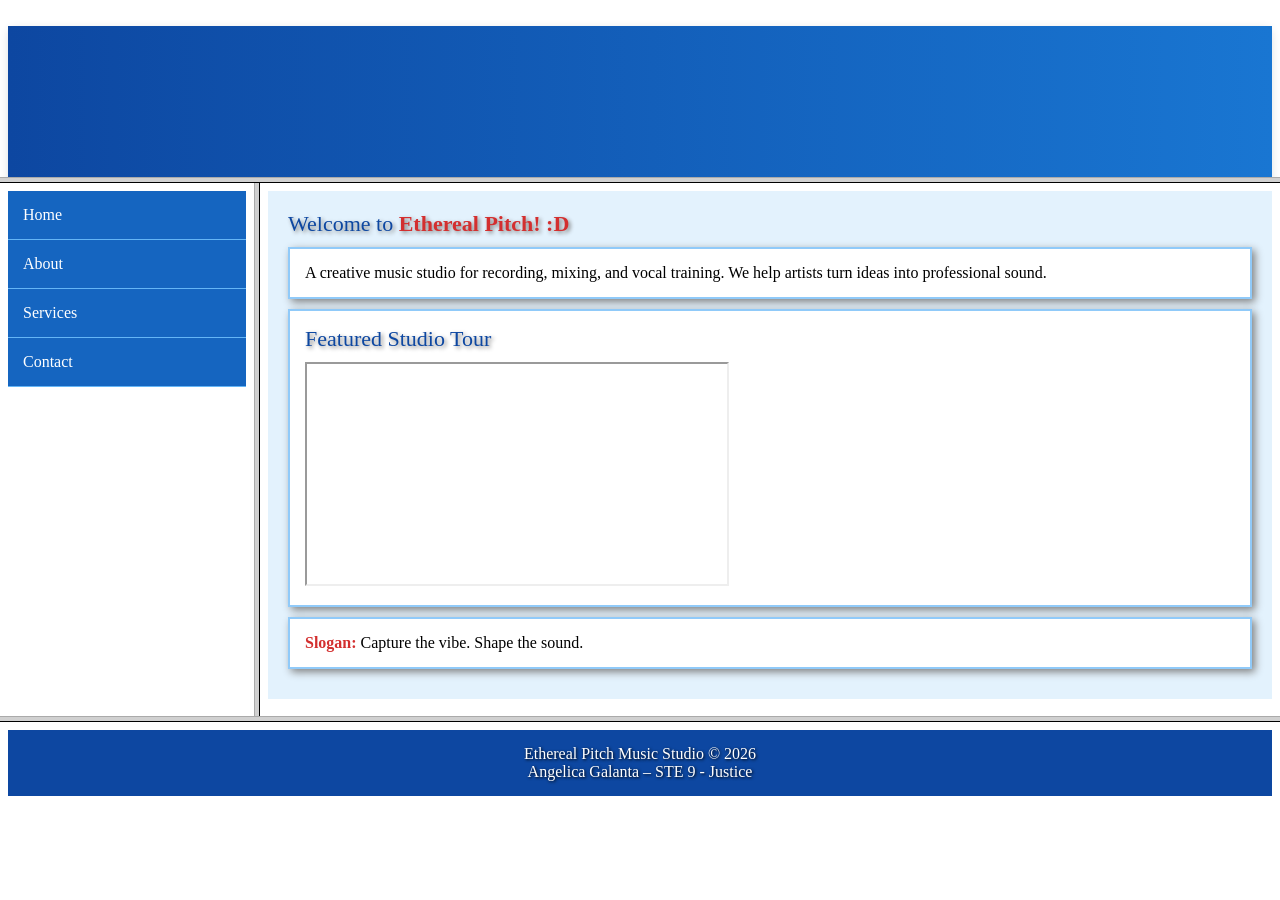
<file: index.html>
<!DOCTYPE html>
<html>
<frameset>
<frameset rows="20%, 60%, 20%">
<frame src="header.html" name="header">
<frameset cols="20%, 80%">
<frame src="sidebar.html" name="sidebar">
<frame src="home.html" name="home">
</frameset>
<frame src="footer.html" name="footer">
</frameset>
</html>
</file>
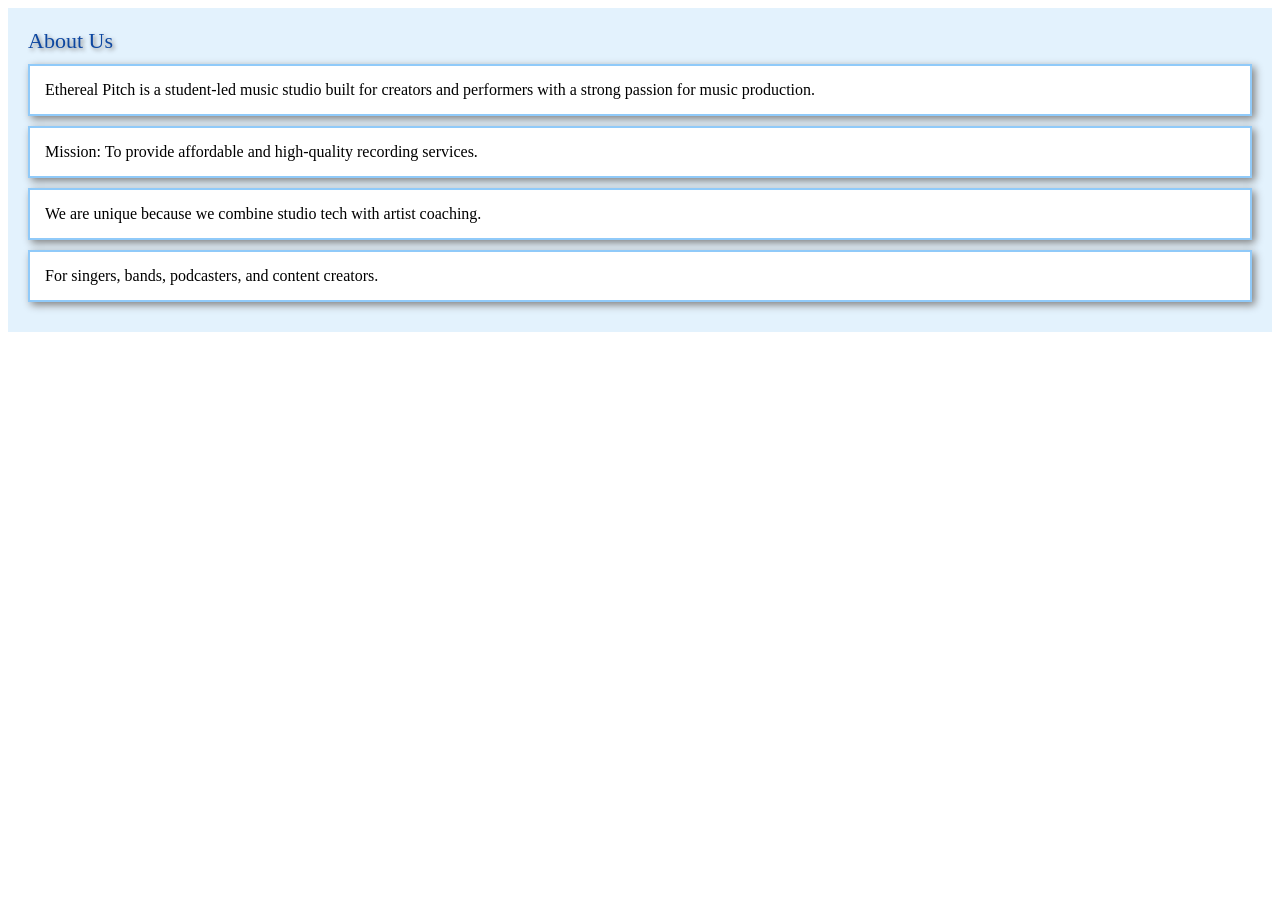
<file: about.html>
<!DOCTYPE html>
<html>
<head>
<link rel="stylesheet" href="style.css">
</head>
<body>
  
<div class="content">
<div class="section">About Us</div>

<div class="card">
Ethereal Pitch is a student-led music studio built for creators and performers with a strong passion for music production.
</div>

<div class="card">
Mission: To provide affordable and high-quality recording services.
</div>

<div class="card">
We are unique because we combine studio tech with artist coaching.
</div>

<div class="card">
For singers, bands, podcasters, and content creators.
</div>

</div>
</body>
</html>
</file>
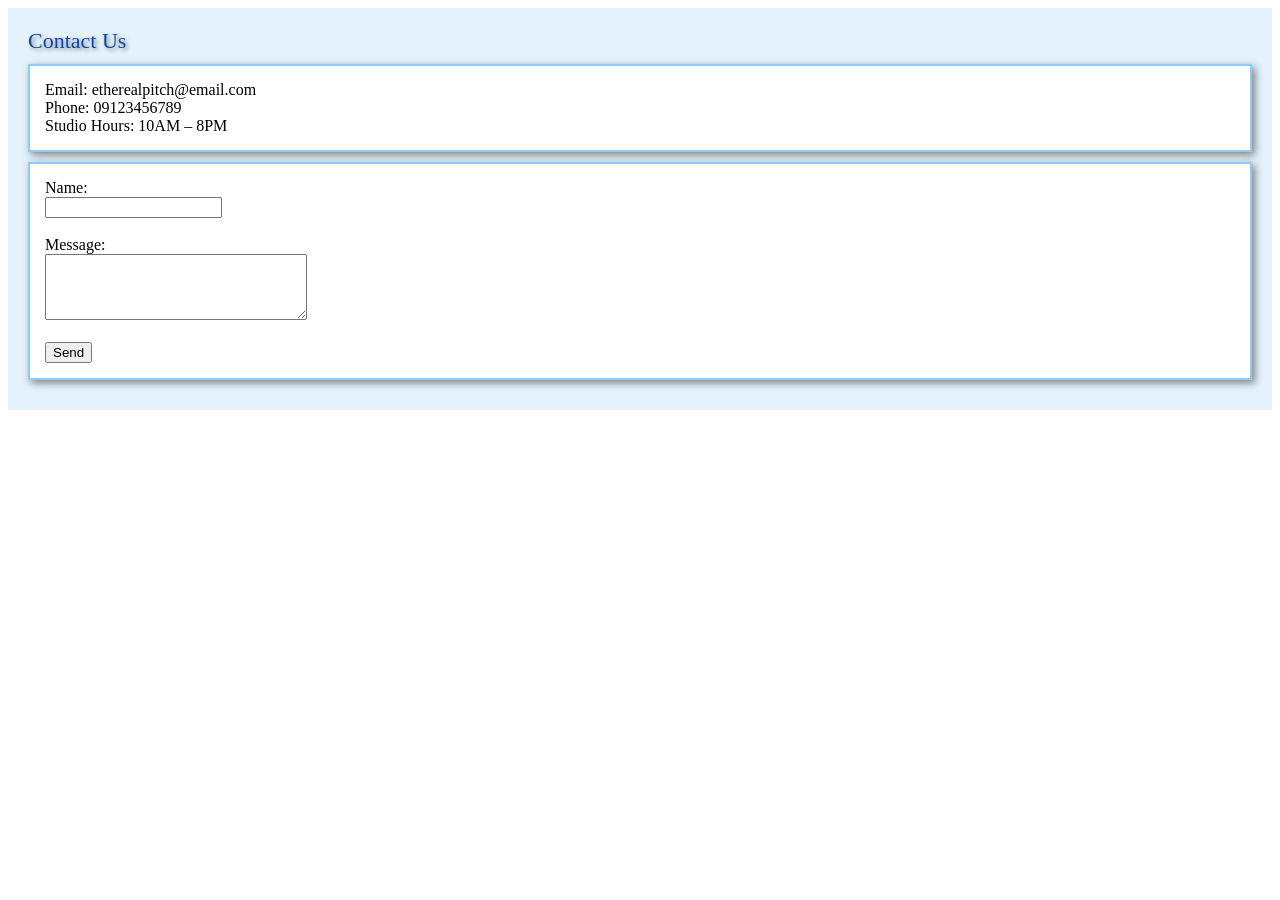
<file: contact.html>
<!DOCTYPE html>
<html>
<head>
<link rel="stylesheet" href="style.css">
</head>
<body>
  
<div class="content">
<div class="section">Contact Us</div>

<div class="card">
Email: etherealpitch@email.com<br>
Phone: 09123456789<br>
Studio Hours: 10AM – 8PM
</div>

<div class="card">
<form>
Name:<br>
<input type="text"><br><br>
Message:<br>
<textarea rows="4" cols="30"></textarea><br><br>
<input type="submit" value="Send">
</form>
</div>

</div>
</body>
</html>
</file>
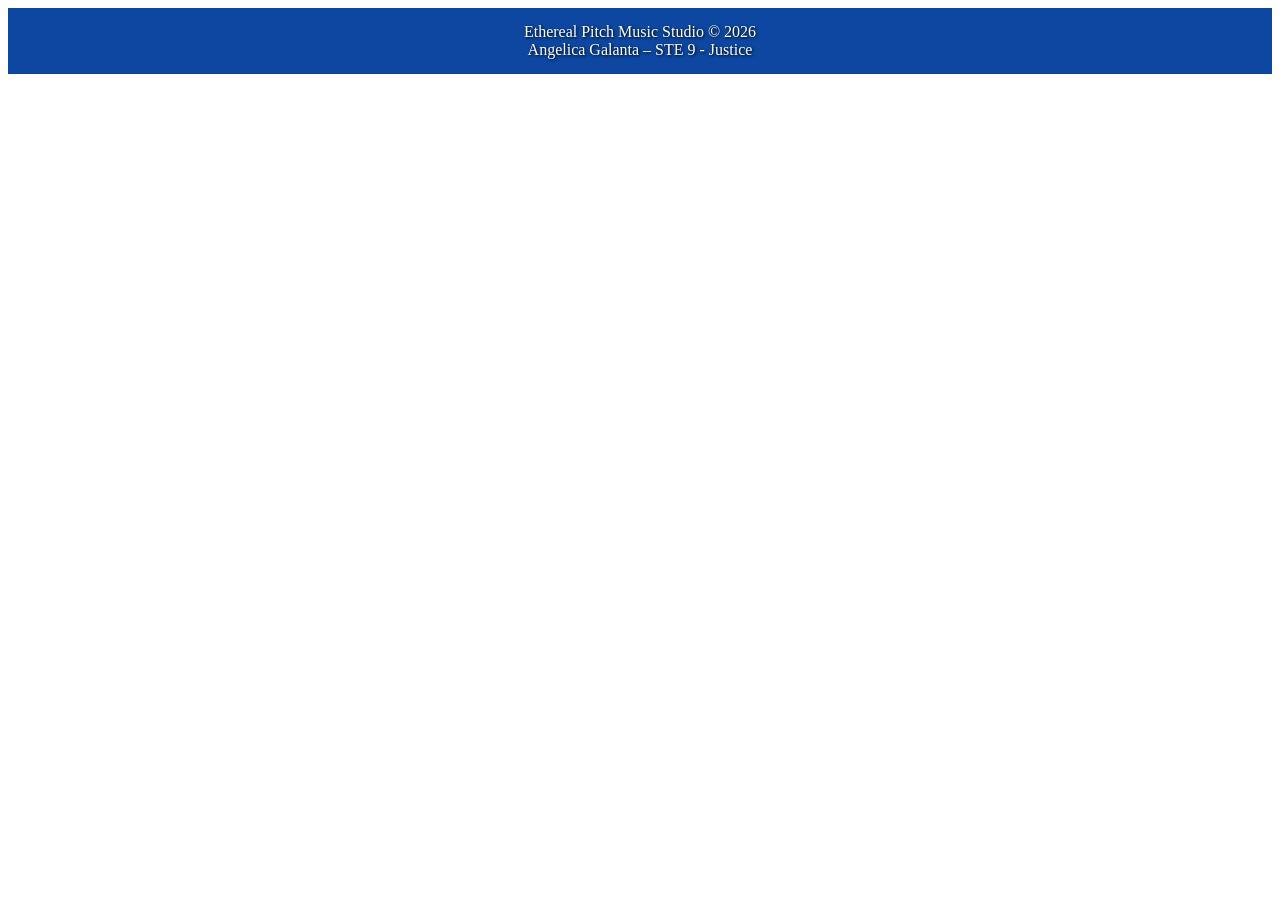
<file: footer.html>
<!DOCTYPE html>
<html>
<head>
<link rel="stylesheet" href="style.css">
</head>

<body>
<div class="footer">
Ethereal Pitch Music Studio © 2026<br>
Angelica Galanta – STE 9 - Justice
</div>
</body>
</html>
</file>
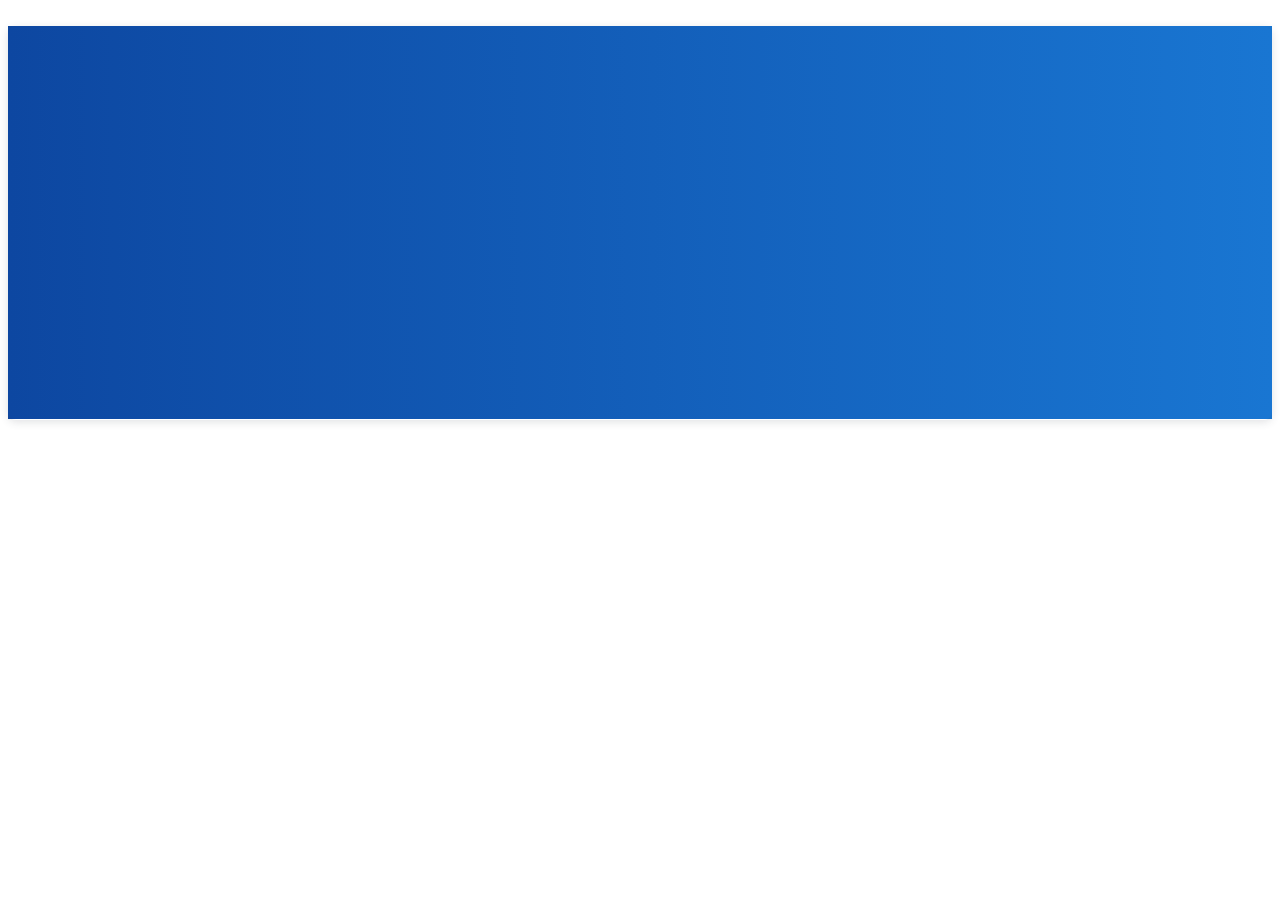
<file: header.html>
<!DOCTYPE html>
<html>
<head>
<link rel="stylesheet" href="style.css">
</head>
<body>
  
<div class="header">
    <div style="position: relative; width: 100%; height: 0; padding-top: 31.1500%;
 padding-bottom: 0; box-shadow: 0 2px 8px 0 rgba(63,69,81,0.16); margin-top: 1.6em; margin-bottom: 0.9em; overflow: hidden;
 border-radius: 8px; will-change: transform;">
  <iframe loading="lazy" style="position: absolute; width: 100%; height: 100%; top: 0; left: 0; border: none; padding: 0;margin: 0;"
    src="https://www.canva.com/design/DAHA7LzknEo/2MR3NiAxXiUz2I55rHee7w/view?embed" allowfullscreen="allowfullscreen" allow="fullscreen">
  </iframe>
</div>
  
</body>
</html>
</file>
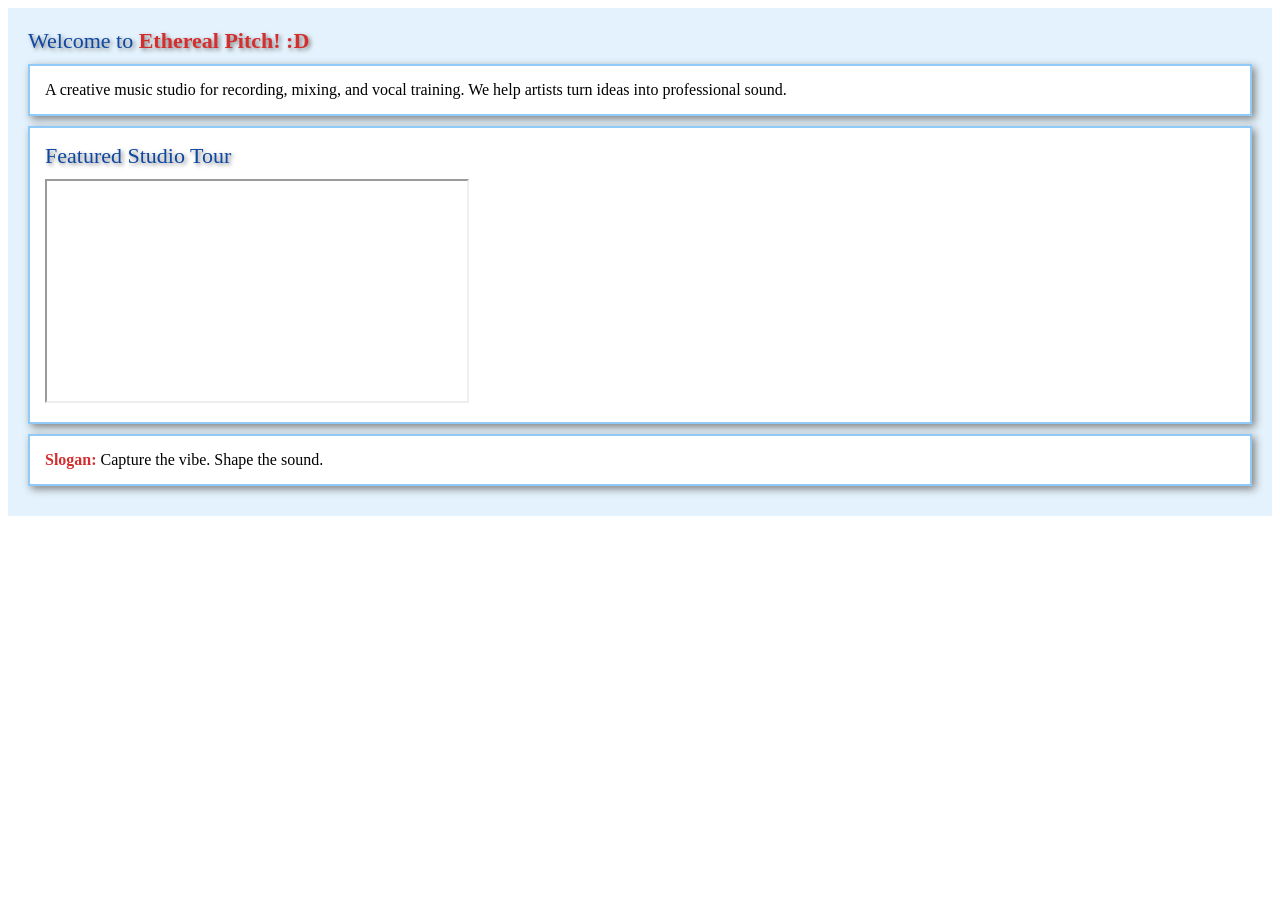
<file: home.html>
<!DOCTYPE html>
<html>
<head>
<link rel="stylesheet" href="style.css">
</head>
<body>

<div class="content">
<div class="section">Welcome to <span class="highlight">Ethereal Pitch! :D</span></div>

<div class="card">
A creative music studio for recording, mixing, and vocal training.
We help artists turn ideas into professional sound.
</div>

<div class="card">
<div class="section">Featured Studio Tour</div>
<iframe width="420" height="220"
src="https://www.youtube.com/embed/FYGCljz5kGc?si=I_49Lb9O_v_slvWE&amp;start=360" title="YouTube">
</iframe>
</div>

<div class="card">
<span class="highlight">Slogan:</span> Capture the vibe. Shape the sound.
</div>

</div>
</body>
</html>
</file>
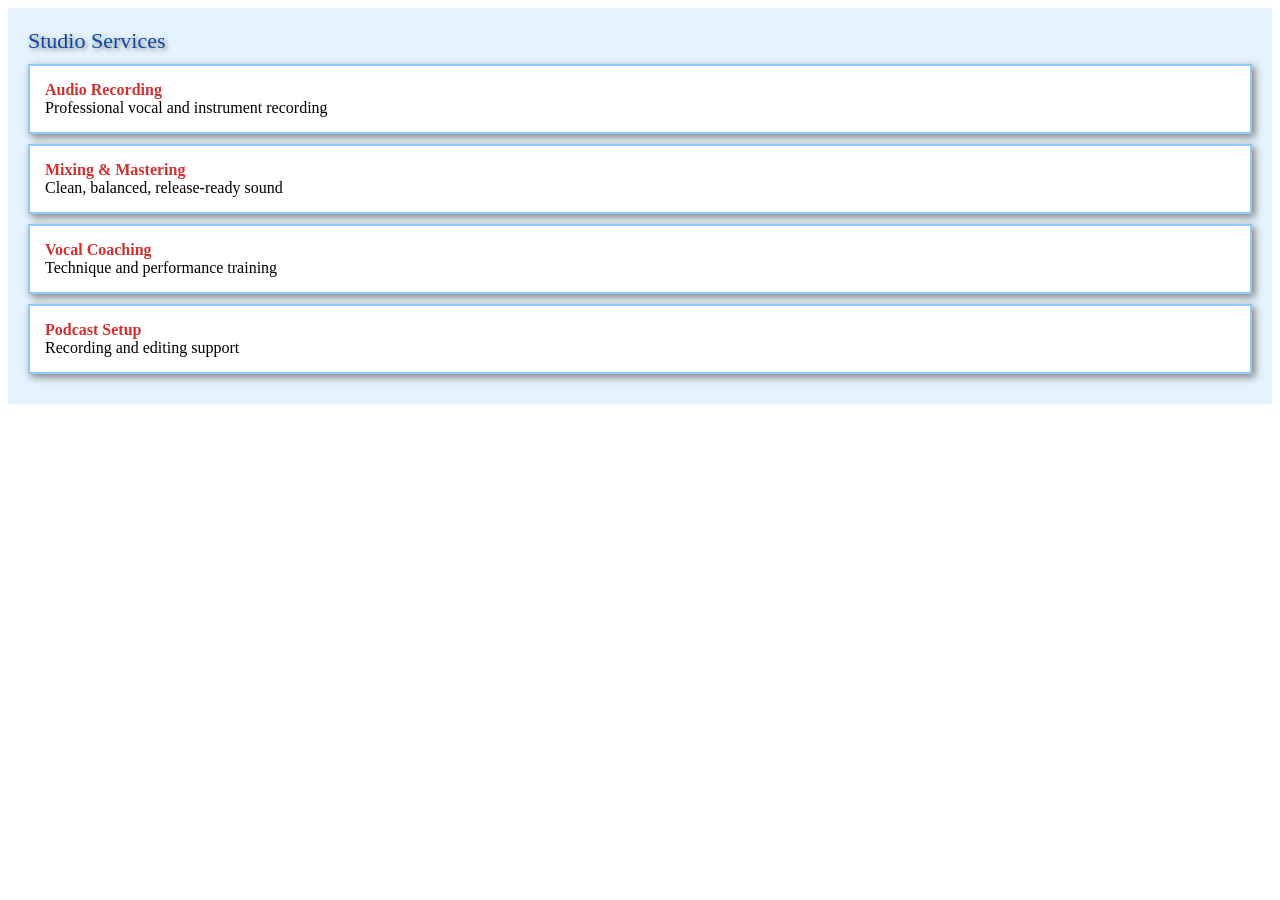
<file: services.html>
<!DOCTYPE html>
<html>
<head>
<link rel="stylesheet" href="style.css">
</head>
<body>
  
<div class="content">
<div class="section">Studio Services</div>

<div class="card">
<span class="highlight">Audio Recording</span><br>
Professional vocal and instrument recording
</div>

<div class="card">
<span class="highlight">Mixing & Mastering</span><br>
Clean, balanced, release-ready sound
</div>

<div class="card">
<span class="highlight">Vocal Coaching</span><br>
Technique and performance training
</div>

<div class="card">
<span class="highlight">Podcast Setup</span><br>
Recording and editing support
</div>

</div>
</body>
</html>
</file>
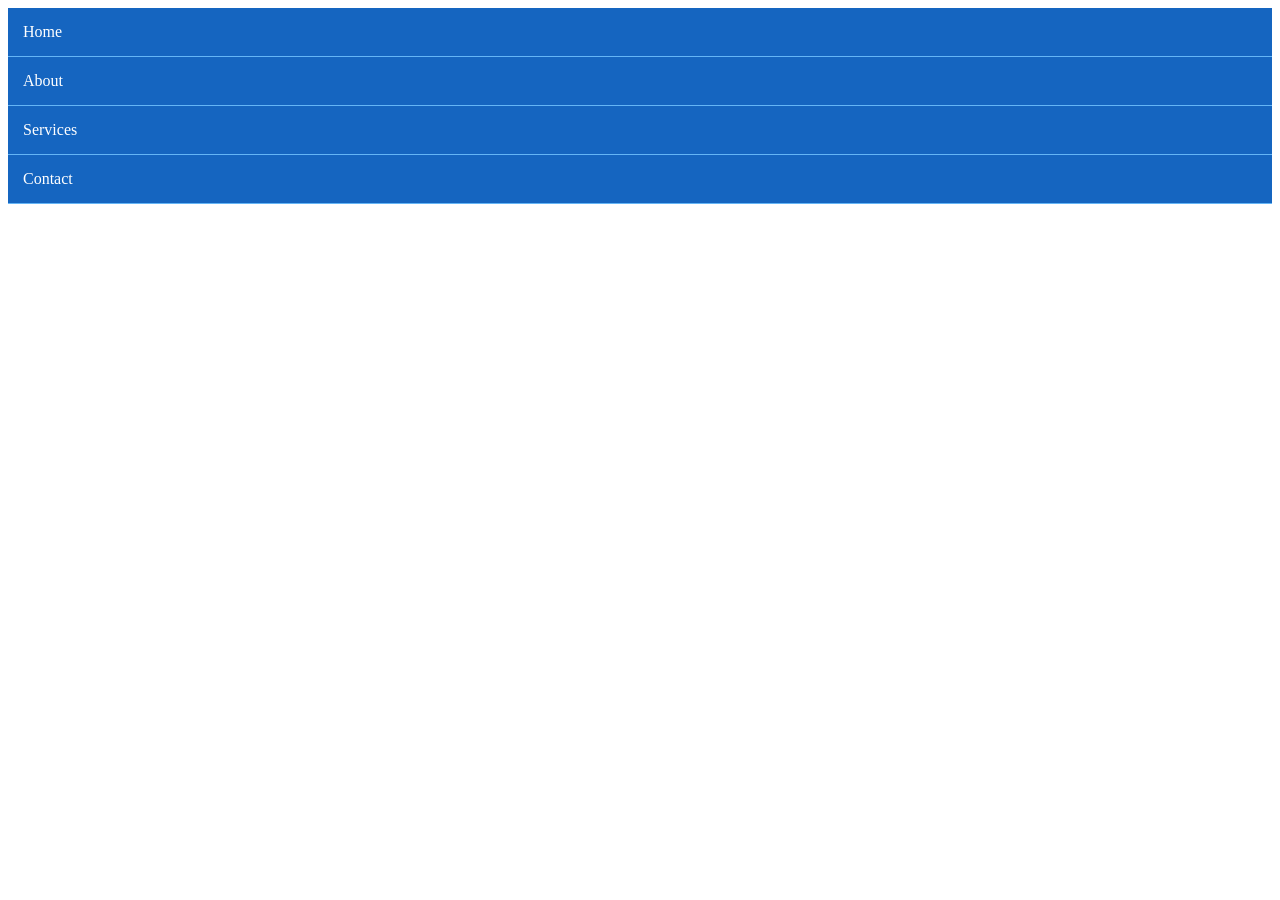
<file: sidebar.html>
<!DOCTYPE html>
<html>
<head>
<link rel="stylesheet" href="style.css">
</head>
<body>
  
<div class="sidebar">
    <a href="homegalanta.html" target="home">Home</a>
    <a href="about.html" target="home">About</a>
    <a href="services.html" target="home">Services</a>
    <a href="contact.html" target="home">Contact</a>
</div>
  
</body>
</html>
</file>
<file: style.css>
.header {
    background: linear-gradient(to right, #0d47a1, #1976d2);
    text-align: center;
    color: white;
    height: 100%;
}

.header img {
    height: 80px;
    margin-top: 10px;
}

.title {
    font-size: 28px;
    font-weight: bold;
    text-shadow: 3px 3px 6px black;
}

.tagline {
    font-size: 14px;
    letter-spacing: 2px;
    text-shadow: 1px 1px 4px black;
}


.sidebar {
    background: #1565c0;
    height: 100%;
}

.sidebar a {
    display: block;
    padding: 15px;
    color: white;
    text-decoration: none;
    border-bottom: 1px solid #64b5f6;
}

.sidebar a:hover {
    background: #42a5f5;
    padding-left: 25px;
}

.content {
    padding: 20px;
    background: #e3f2fd;
    min-height: 100%;
}

.section {
    font-size: 22px;
    color: #0d47a1;
    text-shadow: 2px 2px 4px gray;
    margin-bottom: 10px;
}

.highlight {
    color: #d32f2f;
    font-weight: bold;
}

.card {
    background: white;
    border: 2px solid #90caf9;
    padding: 15px;
    margin: 10px 0;
    box-shadow: 3px 3px 8px gray;
}

.footer {
    background: #0d47a1;
    color: white;
    text-align: center;
    padding: 15px;
    height: 100%;
    text-shadow: 1px 1px 3px black;
}
</file>
